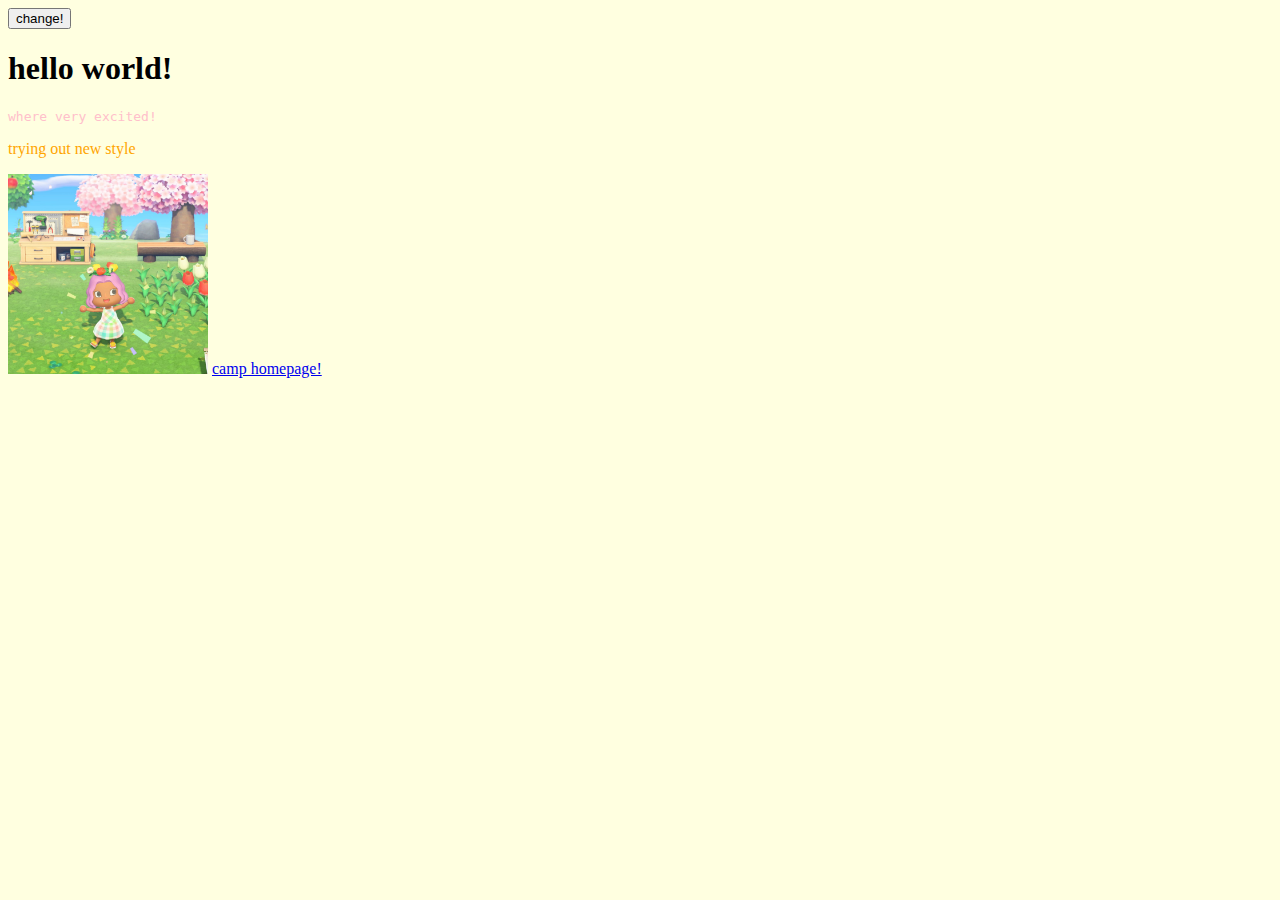
<file: newfolder/newpage.html>
<!DOCTYPE html>
<html>
<head>
	<title>test page</title>
	<link rel="stylesheet" type="text/css" href="css/style.css">
<script type="text/javascript" src="js/script.js"></script>





	</style>
</head>






<body>

<button onclick="changeImage()">change!</button>

<h1>hello world!</h1>
<p id= "myFirstId" look at <b>where</b> very excited!</p>
<p id= "mySecondId"> trying out new style</p>

<img id="animalcrossing" style="width: 200px; "  src="images/animalcrossing.jpg">


<a href="http://itp.nyu.edu/camp2020/"> camp homepage!



</body>
</html>
</file>
<file: newfolder/css/style.css>
/*
h1 {
	color: green;
		font-family: garamond;
		font-size: 50px;
}

p {
	font-family: garamond;
	font-size: 50px;
	color:brown;

}
*/
#myFirstId {
	font-family: monospace;
	color:pink;
}

#mySecondId {
	color: orange;
}

body {
	background-color: lightyellow
}
</file>
